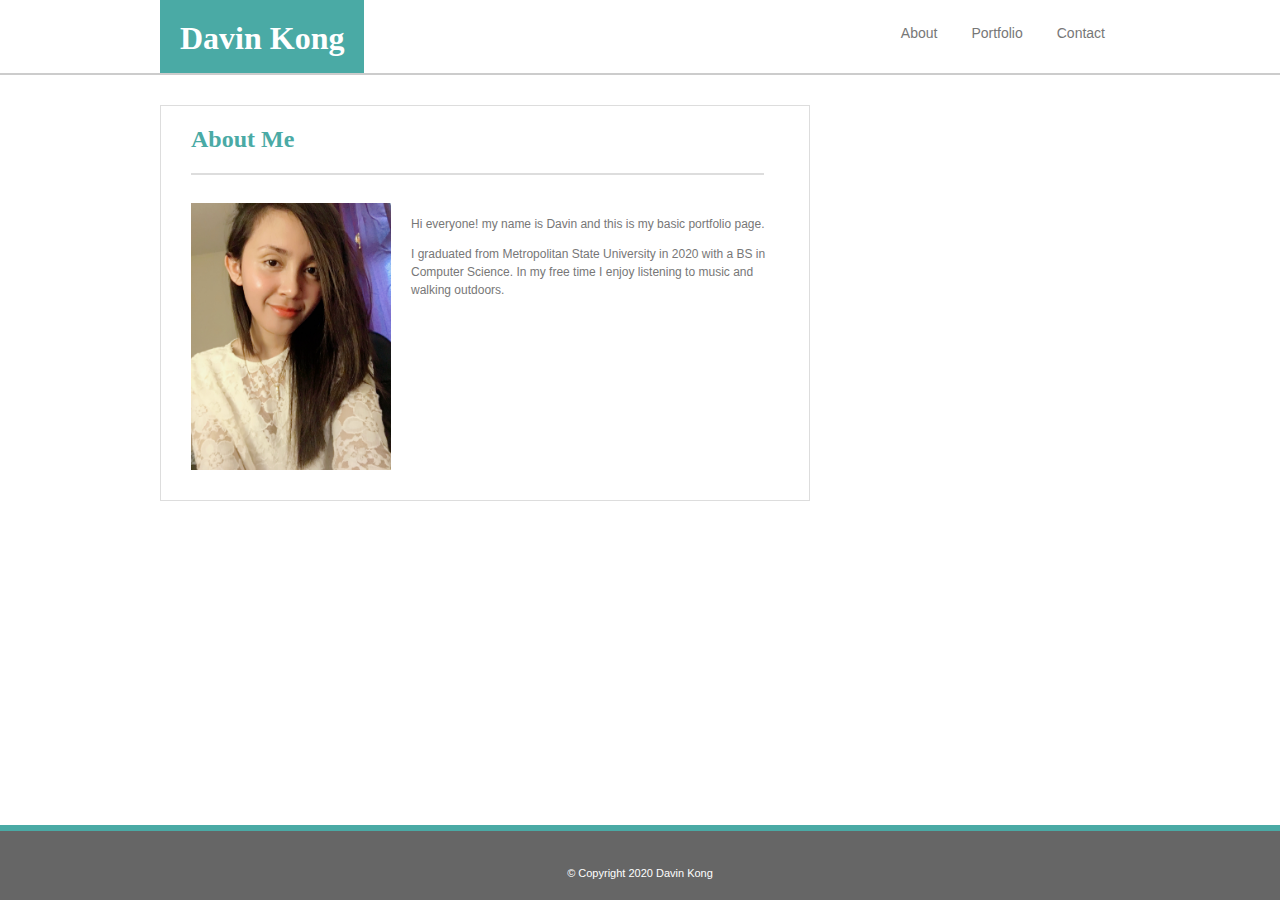
<file: Module-1_Assessment/index.html>
<!DOCTYPE html>
<html>

<head>

	<link rel="stylesheet" type="text/css" href="assets/css/style.css">
	
		<title>Davin Kong</title>

</head>

<body>

	<header>
		<div class="head-container">
		<a href="index.html"><h1>Davin Kong</h1></a>
	
	<section id="menu-buttons">
		<a href="index.html"><button class="button">About</button></a>
		<a href="portfolio.html"><button class="button">Portfolio</button></a>
		<a href="contact.html"><button class="button">Contact</button></a>
	</section>
		</div>
	</header>
<div class="container">	
	<section id="main-bio">
		<h2>About Me</h2><br>

		<img src="assets/images/profilepicture.jpg" alt="profilePicture" id="bio-image">

		<p> Hi everyone! my name is Davin and this is my basic portfolio page. 
		</p>
		<p>I graduated from Metropolitan State University in 2020 with a BS in Computer Science. 
            In my free time I enjoy listening to music and walking outdoors.
		</p>
	</section>


</div>

<div class="footer-container">
	<footer>&copy Copyright 2020 Davin Kong</footer>
</div>
	
</body>
</html>
</file>
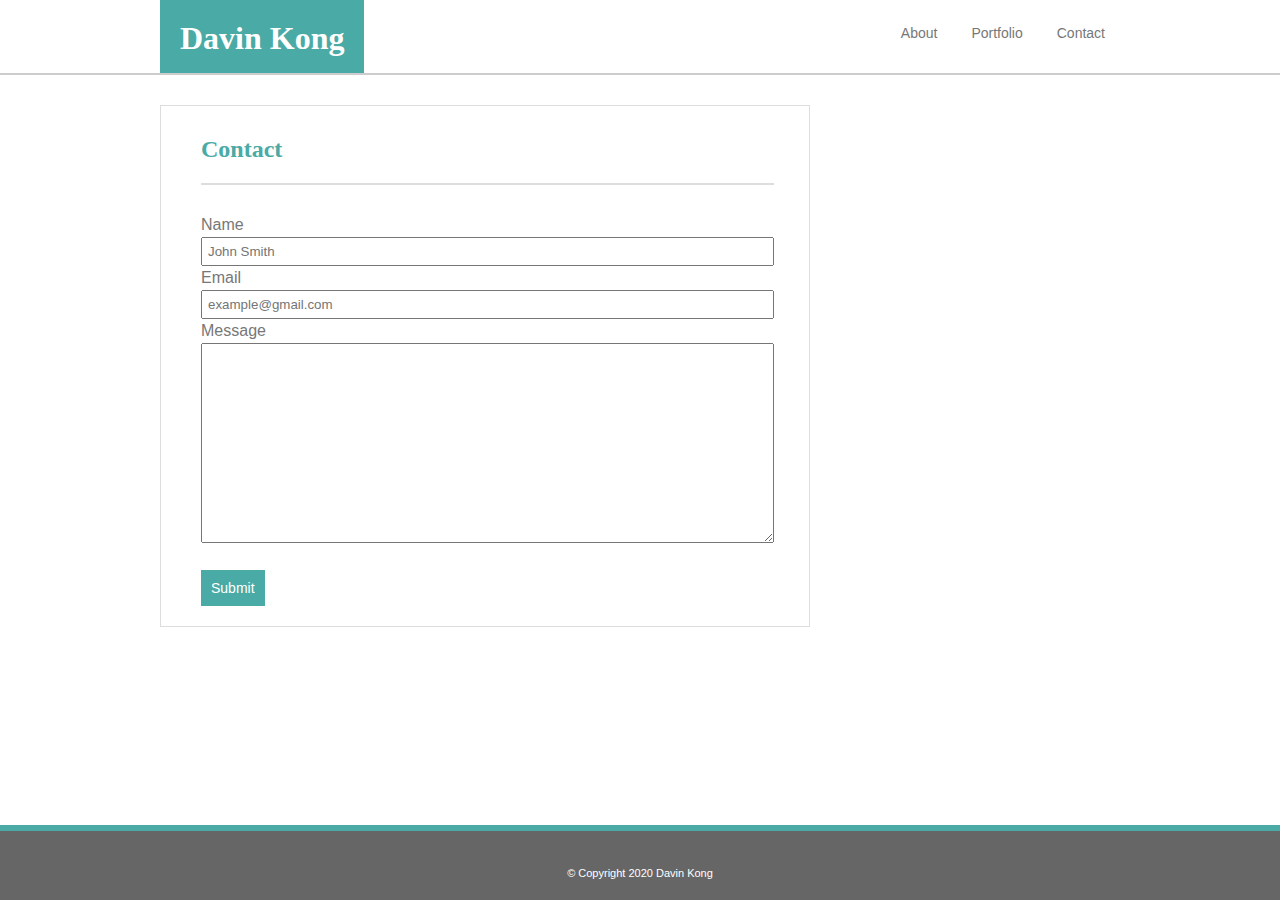
<file: Module-1_Assessment/contact.html>
<!DOCTYPE html>
<html>
<head>
	
	<link rel="stylesheet" type="text/css" href="assets/css/style.css">
	
	<title>Davin Kong: Contact</title>

</head>

<body>

	<header>
		<div class="head-container">
			<a href="index.html"><h1>Davin Kong</h1></a>

	<section id="menu-buttons">
		<a href="index.html"><button class="button">About</button></a>
		<a href="portfolio.html"><button class="button">Portfolio</button></a>
		<a href="contact.html"><button class="button">Contact</button></a>
	</section>
		</div>
	</header>
<div class="container">
	<section id ="contact-box">
	<h2>Contact</h2><br>

	<section id="form-container">
		<form action="#">
		Name<br><input id="form-style" placeholder="John Smith"><br>
		Email<br><input name="Email" id="form-style" placeholder="example@gmail.com"><br>
		Message<br><textarea name ="message" id="message-style" rows="10" cols="30"></textarea>
		<input type="submit" value="Submit" class="submit-button">
		</form>
	</section>
		
	</section>

	
</div>

<div class="footer-container">
	<footer>&copy Copyright 2020 Davin Kong</footer>
</div>


</body>
</html>
</file>
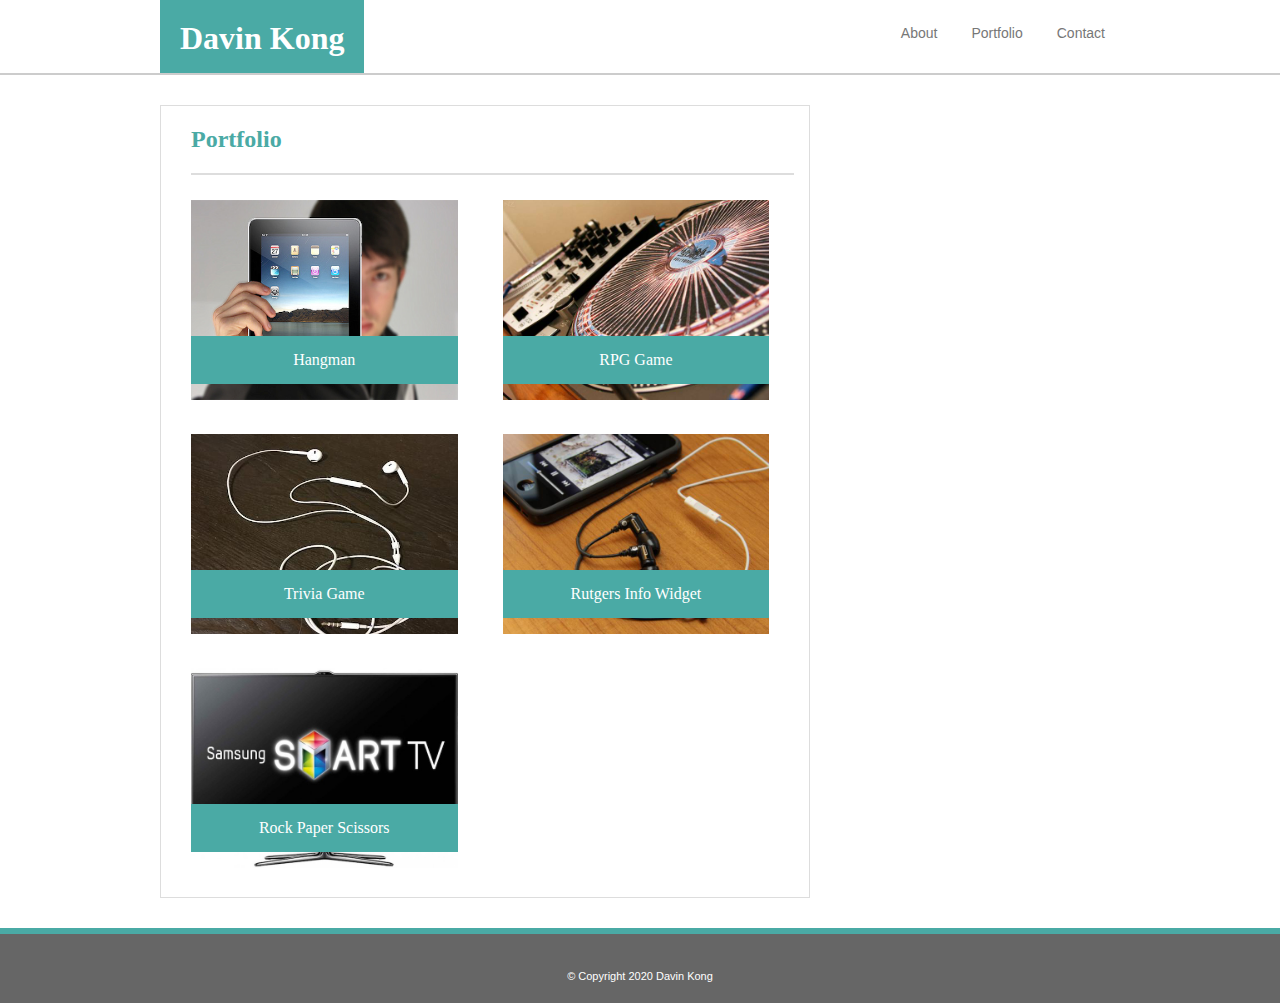
<file: Module-1_Assessment/portfolio.html>
<!DOCTYPE html>
<html>
<head>
	<link rel="stylesheet" type="text/css" href="assets/css/style.css">
	
	<title>Davin Kong: Portfolio</title>

</head>

<body>

<header>
	<div class="head-container">
		<a href="index.html"><h1>Davin Kong</h1></a>

	<section id="menu-buttons">
		<a href="index.html"><button class="button">About</button></a>
		<a href="portfolio.html"><button class="button">Portfolio</button></a>
		<a href="contact.html"><button class="button">Contact</button></a>
	</section>
	</div>
</header>
<div class="container">
<section id="portfolio">
	<h2>Portfolio</h2>

	<div class="imgHolder">
		<a href="#"><img src="assets/images/portfolio-1.jpg" alt="Hangman" id="portfolio-img"></a>
		<span>Hangman</span>
	</div>	
	<div class="imgHolder-R">
		<a href="#"><img src="assets/images/portfolio-2.jpg" alt="RPG Game" id="portfolio-img"></a>
		<span>RPG Game</span>
	</div>	
	<div class="imgHolder">
		<a href="#"><img src="assets/images/portfolio-3.jpg" alt="Trivia Game" id="portfolio-img"></a>
		<span>Trivia Game</span>
	</div>	
	<div class="imgHolder-R">
		<a href="#"><img src="assets/images/portfolio-4.jpg" alt="Rutgers Info Widget" id="portfolio-img">
		<span>Rutgers Info Widget</span></a>
	</div>	
	<div class="imgHolder">
		<a href="#"><img src="assets/images/portfolio-5.jpg" alt="Rock Paper Scissors" id="portfolio-img">
		<span>Rock Paper Scissors</span></a>
	</div>
	
	
</section>


</div>	

<div class="footer-container">
	<footer>&copy Copyright 2020 Davin Kong</footer>
</div>


</body>
</html>
</file>
<file: Module-1_Assessment/assets/css/style.css>
*{
	box-sizing: border-box;
}

html{
	position:relative;
	min-height:100%;
}

body{
	
	color: #777777;
	font-family: "Arial", "Helvetica Neue", Helvetica, sans-serif;
	top-padding:0;
	margin: 0 0 75px;
	height:100%;
	width:100%;
	
}

header{
	background-color: white;
	margin-bottom: 30px;
	width: 100%;
	overflow: auto;
	height: 75px;
	border-bottom: 2px solid #cccccc;
	font-family:"Georgia", "Times New Roman", Times, serif;
}

h1{
	background-color:#4aaaa5;
	color:white;
	padding: 20px;
	float: left;
	margin-top: 0px;
	
}

h2{
	color:#4aaaa5;
	font-family:"Georgia", "Times New Roman", Times, serif;
	border-bottom: 2px solid #dddddd;
	margin-left: 30px;
	margin-right: 15px;
	text-align: left;
	padding-bottom: 20px;
	margin-bottom: 10px;
}

h3{
	font-family:"Georgia", "Times New Roman", Times, serif;
	border-bottom: 1px solid #dddddd;
	color:#4aaaa5;
	padding-bottom: 20px;
	margin-left: 30px;
	margin-right: 30px;
	text-align: center;
}

p{
	font-size: 12px;
	line-height: 150%;
	text-align: left;
}

form{
	line-height: 150%;
	margin-left: 30px;
	margin-right: 15px;
}

footer{
	text-align: center;
	font-size: 11px;
	margin-top: 36px;
}

.container{
	position:relative;
	margin: 0 auto 0 auto;
	padding: 0 auto 0 auto;
	width: 960px;
	height: 100%;
	display: flex;
}

.head-container{
	margin: 0 auto 0 auto;
	padding: 0 auto 0 auto;
	width: 960px;
}

.footer-container{
	width: 100%;
	height: 75px;
	position: absolute;
	background-color: #666666;
	color: white;
	border-top: 6px solid #4aaaa5;
	bottom: 0;
	left:0;
	
}

#menu-buttons{
	float:right;
	margin-top: 10px;
}
.button{
		background-color: white;
		border: none;
		padding: 15px 15px;
		text-align: center;
		text-decoration: none;
		font-size: 14px;
		cursor: pointer;
		color: #777777
}

.button:hover{
	color: #4aaaa5;
}

#bio-image{
	width: 200px;
	float: left;
	overflow: auto;
	margin-left: 30px;
	margin-right: 20px;
}

#main-bio{
	float:left;
	background-color: white;
	border: 1px solid #dddddd;
	height: 50%;
	padding-bottom: 30px;
	padding-right: 30px;
	width: 650px;
	margin-bottom:30px;
	
}



#icon-container{
	margin-left: 40px;
	margin-right: 20px;
	overflow:auto;

}

/*Contact Page Form*/
#contact-box{
	float:left;
	background-color: white;
	border: 1px solid #dddddd;
	width: 650px;
	padding: 20px;
	padding-left: 10px;
	padding-top: 10px;
	margin-bottom:30px;
	
}

#form-style{
	width: 100%;
	padding: 5px;
}

#message-style{
	width: 100%;
	padding: 5px;
	height: 200px;
}

.submit-button{
		margin-top: 20px;
		background-color: #4aaaa5;
		border: none;
		text-align: center;
		text-decoration: none;
		font-size: 14px;
		cursor: pointer;
		color: white;
		padding: 10px;
}

.submit-button:hover{
	color: black;
	background-color: white;
	border: 2px solid black;
}

#portfolio{
	float:left;
	background-color: white;
	border: 1px solid #dddddd;
	overflow: auto;
	width: 650px;
	margin-bottom:30px;
	padding-bottom: 10px;
	
}

#portfolio-img{

	height: 200px;
}

.imgHolder{
	position:relative;
	margin: 15px;
	margin-left: 30px;
	float: left;
}

.imgHolder-R{
	position:relative;
	margin: 15px;
	margin-left: 30px;
	float: left;
}

.imgHolder span, .imgHolder-R span{
	position:absolute;
	font-family:"Georgia", "Times New Roman", Times, serif;
	background-color:#4aaaa5;
	color:white;
	padding: 15px;
	margin: 0;
	width: 266.5px;
	text-align: center;
	font-weight: normal;
	bottom: 20px;
	left: 0px;
}
</file>
